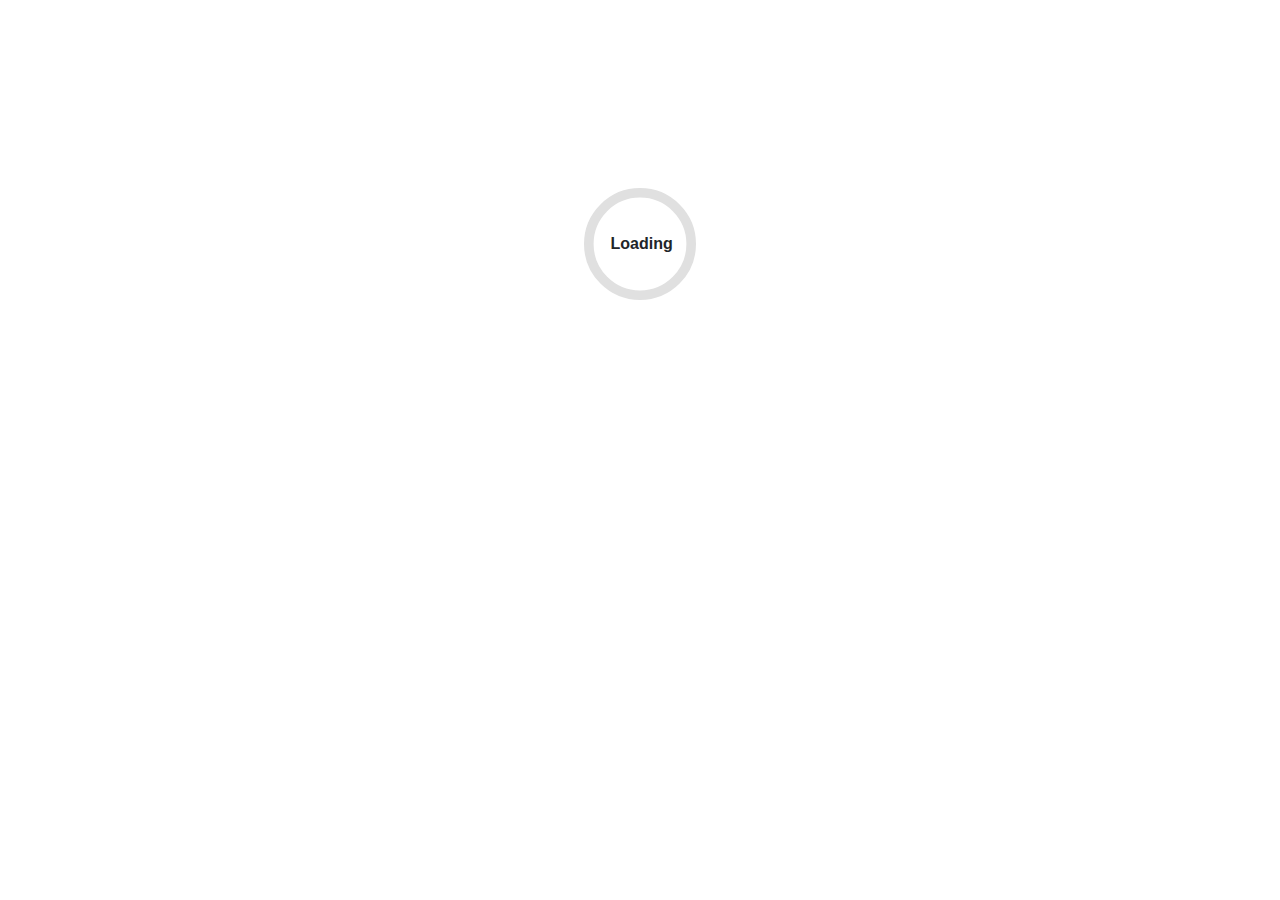
<file: docs/wwwroot/index.html>
<!DOCTYPE html>
<html lang="en">

<head>
    <meta charset="utf-8" />
    <meta name="viewport" content="width=device-width, initial-scale=1.0, maximum-scale=1.0, user-scalable=no" />
    <title>WarhornManager</title>
    <!--base href="/" /-->
    <base href="https://alpha-lead.github.io/Warhorn_CDnD/" />
    <link href="css/bootstrap/bootstrap.min.css" rel="stylesheet" />
    <link href="css/app.css" rel="stylesheet" />
    <link rel="icon" type="image/png" href="favicon.png" />
    <link href="WarhornManager.styles.css" rel="stylesheet" />
    <link href="manifest.json" rel="manifest" />
    <link rel="apple-touch-icon" sizes="512x512" href="icon-512.png" />
    <link rel="apple-touch-icon" sizes="192x192" href="icon-192.png" />
</head>

<body>
    <div id="app">
        <svg class="loading-progress">
            <circle r="40%" cx="50%" cy="50%" />
            <circle r="40%" cx="50%" cy="50%" />
        </svg>
        <div class="loading-progress-text"></div>
    </div>

    <div id="blazor-error-ui">
        An unhandled error has occurred.
        <a href="" class="reload">Reload</a>
        <a class="dismiss">🗙</a>
    </div>

    <!--START: Added requirements for Monaco element-->
    <script src="_content/BlazorMonaco/jsInterop.js"></script>
    <script src="_content/BlazorMonaco/lib/monaco-editor/min/vs/loader.js"></script>
    <script src="_content/BlazorMonaco/lib/monaco-editor/min/vs/editor/editor.main.js"></script>
    <!--END: Added requirements for Monaco element-->

    <script src="_framework/blazor.webassembly.js"></script>
    <script>navigator.serviceWorker.register('service-worker.js');</script>
</body>

</html>
</file>
<file: docs/wwwroot/WarhornManager.styles.css>
/* /Pages/Reports.razor.rz.scp.css */
.monaco-editor-reports[b-fewpzziuk8] { /* for a specific editor instance */
    height: 100vh;
    border-block: solid;
    border-block-color: rebeccapurple
}



.monaco-editor-container[b-fewpzziuk8] { /* for all editor instances */
    height: 200px;
}


#my-editor-instance-id-01[b-fewpzziuk8] {
    // for a specific editor instance height: 300px;
}
/* /Shared/MainLayout.razor.rz.scp.css */
.page[b-ktgfx307z5] {
    position: relative;
    display: flex;
    flex-direction: column;
}

main[b-ktgfx307z5] {
    flex: 1;
}

.sidebar[b-ktgfx307z5] {
    background-image: linear-gradient(180deg, rgb(5, 39, 103) 0%, #3a0647 70%);
}

.top-row[b-ktgfx307z5] {
    background-color: #f7f7f7;
    border-bottom: 1px solid #d6d5d5;
    justify-content: flex-end;
    height: 3.5rem;
    display: flex;
    align-items: center;
}

    .top-row[b-ktgfx307z5]  a, .top-row[b-ktgfx307z5]  .btn-link {
        white-space: nowrap;
        margin-left: 1.5rem;
        text-decoration: none;
    }

    .top-row[b-ktgfx307z5]  a:hover, .top-row[b-ktgfx307z5]  .btn-link:hover {
        text-decoration: underline;
    }

    .top-row[b-ktgfx307z5]  a:first-child {
        overflow: hidden;
        text-overflow: ellipsis;
    }

@media (max-width: 640.98px) {
    .top-row:not(.auth)[b-ktgfx307z5] {
        display: none;
    }

    .top-row.auth[b-ktgfx307z5] {
        justify-content: space-between;
    }

    .top-row[b-ktgfx307z5]  a, .top-row[b-ktgfx307z5]  .btn-link {
        margin-left: 0;
    }
}

@media (min-width: 641px) {
    .page[b-ktgfx307z5] {
        flex-direction: row;
    }

    .sidebar[b-ktgfx307z5] {
        width: 250px;
        height: 100vh;
        position: sticky;
        top: 0;
    }

    .top-row[b-ktgfx307z5] {
        position: sticky;
        top: 0;
        z-index: 1;
    }

    .top-row.auth[b-ktgfx307z5]  a:first-child {
        flex: 1;
        text-align: right;
        width: 0;
    }

    .top-row[b-ktgfx307z5], article[b-ktgfx307z5] {
        padding-left: 2rem !important;
        padding-right: 1.5rem !important;
    }
}
/* /Shared/NavMenu.razor.rz.scp.css */
.navbar-toggler[b-t8j58520px] {
    background-color: rgba(255, 255, 255, 0.1);
}

.top-row[b-t8j58520px] {
    height: 3.5rem;
    background-color: rgba(0,0,0,0.4);
}

.navbar-brand[b-t8j58520px] {
    font-size: 1.1rem;
}

.oi[b-t8j58520px] {
    width: 2rem;
    font-size: 1.1rem;
    vertical-align: text-top;
    top: -2px;
}

.nav-item[b-t8j58520px] {
    font-size: 0.9rem;
    padding-bottom: 0.5rem;
}

    .nav-item:first-of-type[b-t8j58520px] {
        padding-top: 1rem;
    }

    .nav-item:last-of-type[b-t8j58520px] {
        padding-bottom: 1rem;
    }

    .nav-item[b-t8j58520px]  a {
        color: #d7d7d7;
        border-radius: 4px;
        height: 3rem;
        display: flex;
        align-items: center;
        line-height: 3rem;
    }

.nav-item[b-t8j58520px]  a.active {
    background-color: rgba(255,255,255,0.25);
    color: white;
}

.nav-item[b-t8j58520px]  a:hover {
    background-color: rgba(255,255,255,0.1);
    color: white;
}

@media (min-width: 641px) {
    .navbar-toggler[b-t8j58520px] {
        display: none;
    }

    .collapse[b-t8j58520px] {
        /* Never collapse the sidebar for wide screens */
        display: block;
    }
    
    .nav-scrollable[b-t8j58520px] {
        /* Allow sidebar to scroll for tall menus */
        height: calc(100vh - 3.5rem);
        overflow-y: auto;
    }
}
</file>
<file: docs/wwwroot/css/app.css>
@import url('open-iconic/font/css/open-iconic-bootstrap.min.css');

html, body {
    font-family: 'Helvetica Neue', Helvetica, Arial, sans-serif;
}

h1:focus {
    outline: none;
}

a, .btn-link {
    color: #0071c1;
}

.btn-primary {
    color: #fff;
    background-color: #1b6ec2;
    border-color: #1861ac;
}

.btn:focus, .btn:active:focus, .btn-link.nav-link:focus, .form-control:focus, .form-check-input:focus {
  box-shadow: 0 0 0 0.1rem white, 0 0 0 0.25rem #258cfb;
}

.content {
    padding-top: 1.1rem;
}

.valid.modified:not([type=checkbox]) {
    outline: 1px solid #26b050;
}

.invalid {
    outline: 1px solid red;
}

.validation-message {
    color: red;
}

#blazor-error-ui {
    background: lightyellow;
    bottom: 0;
    box-shadow: 0 -1px 2px rgba(0, 0, 0, 0.2);
    display: none;
    left: 0;
    padding: 0.6rem 1.25rem 0.7rem 1.25rem;
    position: fixed;
    width: 100%;
    z-index: 1000;
}

    #blazor-error-ui .dismiss {
        cursor: pointer;
        position: absolute;
        right: 0.75rem;
        top: 0.5rem;
    }

.blazor-error-boundary {
    background: url([data-uri]) no-repeat 1rem/1.8rem, #b32121;
    padding: 1rem 1rem 1rem 3.7rem;
    color: white;
}

    .blazor-error-boundary::after {
        content: "An error has occurred."
    }

.loading-progress {
    position: relative;
    display: block;
    width: 8rem;
    height: 8rem;
    margin: 20vh auto 1rem auto;
}

    .loading-progress circle {
        fill: none;
        stroke: #e0e0e0;
        stroke-width: 0.6rem;
        transform-origin: 50% 50%;
        transform: rotate(-90deg);
    }

        .loading-progress circle:last-child {
            stroke: #1b6ec2;
            stroke-dasharray: calc(3.141 * var(--blazor-load-percentage, 0%) * 0.8), 500%;
            transition: stroke-dasharray 0.05s ease-in-out;
        }

.loading-progress-text {
    position: absolute;
    text-align: center;
    font-weight: bold;
    inset: calc(20vh + 3.25rem) 0 auto 0.2rem;
}

    .loading-progress-text:after {
        content: var(--blazor-load-percentage-text, "Loading");
    }
</file>
